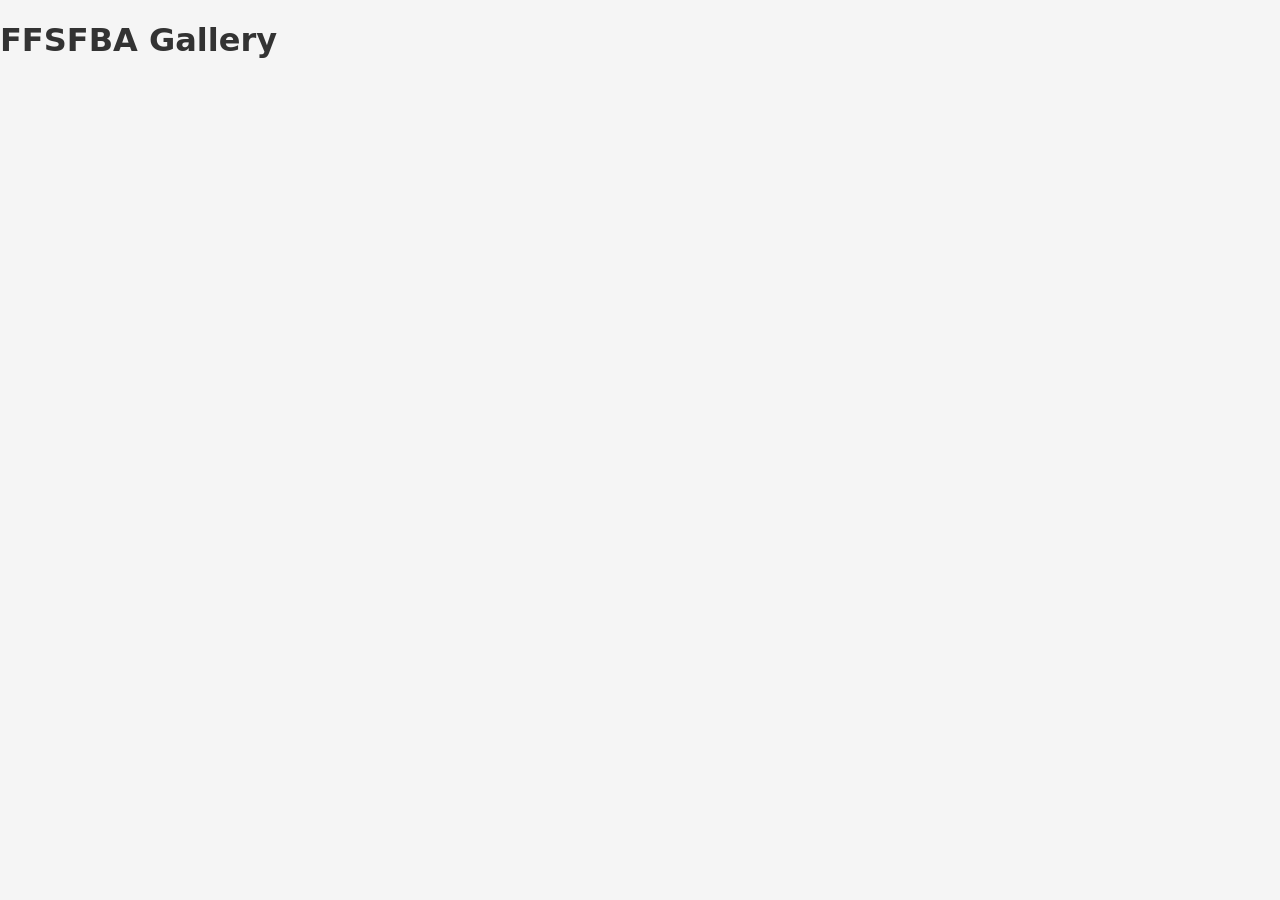
<file: examples/index.html>
<!DOCTYPE html>
<html lang="en">
<head>

<meta charset="UTF-8">

<title>FFSFBA Gallery Demo</title>

<link rel="stylesheet" href="../css/gallery.css">

</head>

<body>

<h1>FFSFBA Gallery</h1>

<div id="gallery"></div>

<script type="module" src="../src/gallery.js"></script>

</body>

</html>
</file>
<file: css/gallery.css>
/* ==========================================================
   FFSFBA Gallery
   Version 1.0
   ========================================================== */

* {
    box-sizing: border-box;
}

body {
    margin: 0;
    background: #f5f5f5;
    font-family: system-ui, Arial, sans-serif;
    color: #333;
}

header {
    background: #1f4d75;
    color: white;
    text-align: center;
    padding: 32px;
}

header h1 {
    margin: 0;
}

header p {
    margin-top: 8px;
    opacity: .85;
}

main {
    max-width: 1500px;
    margin: auto;
    padding: 30px;
}

h2 {
    margin-bottom: 24px;
}

/* ---------- Gallery Grid ---------- */

#gallery-grid {

    display: grid;

    grid-template-columns:
        repeat(auto-fit, minmax(240px,1fr));

    gap: 22px;

}

/* ---------- Photo Card ---------- */

.photo {

    background: white;

    border-radius: 14px;

    overflow: hidden;

    box-shadow: 0 4px 14px rgba(0,0,0,.12);

    transition: .25s;

}

.photo:hover {

    transform: translateY(-6px);

    box-shadow: 0 10px 22px rgba(0,0,0,.20);

}

.photo img {

    display:block;

    width:100%;

    height:auto;

}

/* ---------- Caption ---------- */

.caption {

    padding:14px;

}

.caption h3 {

    margin:0 0 6px;

    font-size:17px;

}

.caption p {

    margin:0;

    color:#666;

    line-height:1.35;

}

/* ---------- Loading ---------- */

.loading {

    grid-column:1/-1;

    text-align:center;

    padding:60px;

    font-size:22px;

    color:#666;

}





/* ==================================================
   FULL-SCREEN LIGHTBOX
   ================================================== */

#lightbox {
    display: none;

    position: fixed;

    inset: 0;

    z-index: 999999;

    background: rgba(0, 0, 0, 0.96);

    align-items: center;

    justify-content: center;

    width: 100%;

    height: 100%;
}


#lightbox.active {
    display: flex;
}


/* Prevent the page behind the lightbox from scrolling */

body.lightbox-open {
    overflow: hidden;
}


/* Main lightbox content */

#lightbox-content {

    display: flex;

    flex-direction: column;

    align-items: center;

    justify-content: center;

    width: 100%;

    height: 100%;

    padding: 50px 80px;

    box-sizing: border-box;

}


/* Large image */

#lightbox-image {

    max-width: 100%;

    max-height: calc(100vh - 150px);

    width: auto;

    height: auto;

    object-fit: contain;

    box-shadow:
        0 5px 30px rgba(0,0,0,.5);

}


/* Caption */

#lightbox-caption {

    max-width: 900px;

    margin-top: 15px;

    text-align: center;

    color: white;

}


#lightbox-title {

    font-size: 20px;

    font-weight: bold;

    margin-bottom: 6px;

}


#lightbox-description {

    font-size: 15px;

    line-height: 1.4;

    opacity: .85;

}


/* Buttons */

.lightbox-button {

    position: absolute;

    z-index: 10;

    border: none;

    background: rgba(0,0,0,.45);

    color: white;

    cursor: pointer;

    width: 55px;

    height: 55px;

    border-radius: 50%;

    font-size: 38px;

    line-height: 45px;

    text-align: center;

    transition:
        background .2s ease,
        transform .2s ease;

}


.lightbox-button:hover {

    background: rgba(255,255,255,.25);

    transform: scale(1.08);

}


/* Close */

#lightbox-close {

    top: 20px;

    right: 25px;

    font-size: 38px;

}


/* Previous / next */

.lightbox-nav {

    top: 50%;

    transform: translateY(-50%);

}


.lightbox-nav:hover {

    transform:
        translateY(-50%)
        scale(1.08);

}


#lightbox-prev {

    left: 20px;

}


#lightbox-next {

    right: 20px;

}


/* Mobile */

@media (max-width: 650px) {

    #lightbox-content {

        padding:
            45px 15px 30px;

    }


    #lightbox-image {

        max-height:
            calc(100vh - 130px);

    }


    #lightbox-caption {

        max-width: 90%;

    }


    #lightbox-title {

        font-size: 17px;

    }


    #lightbox-description {

        font-size: 14px;

    }


    .lightbox-button {

        width: 45px;

        height: 45px;

        font-size: 30px;

    }


    #lightbox-prev {

        left: 8px;

    }


    #lightbox-next {

        right: 8px;

    }


    #lightbox-close {

        top: 10px;

        right: 10px;

    }

}
</file>
